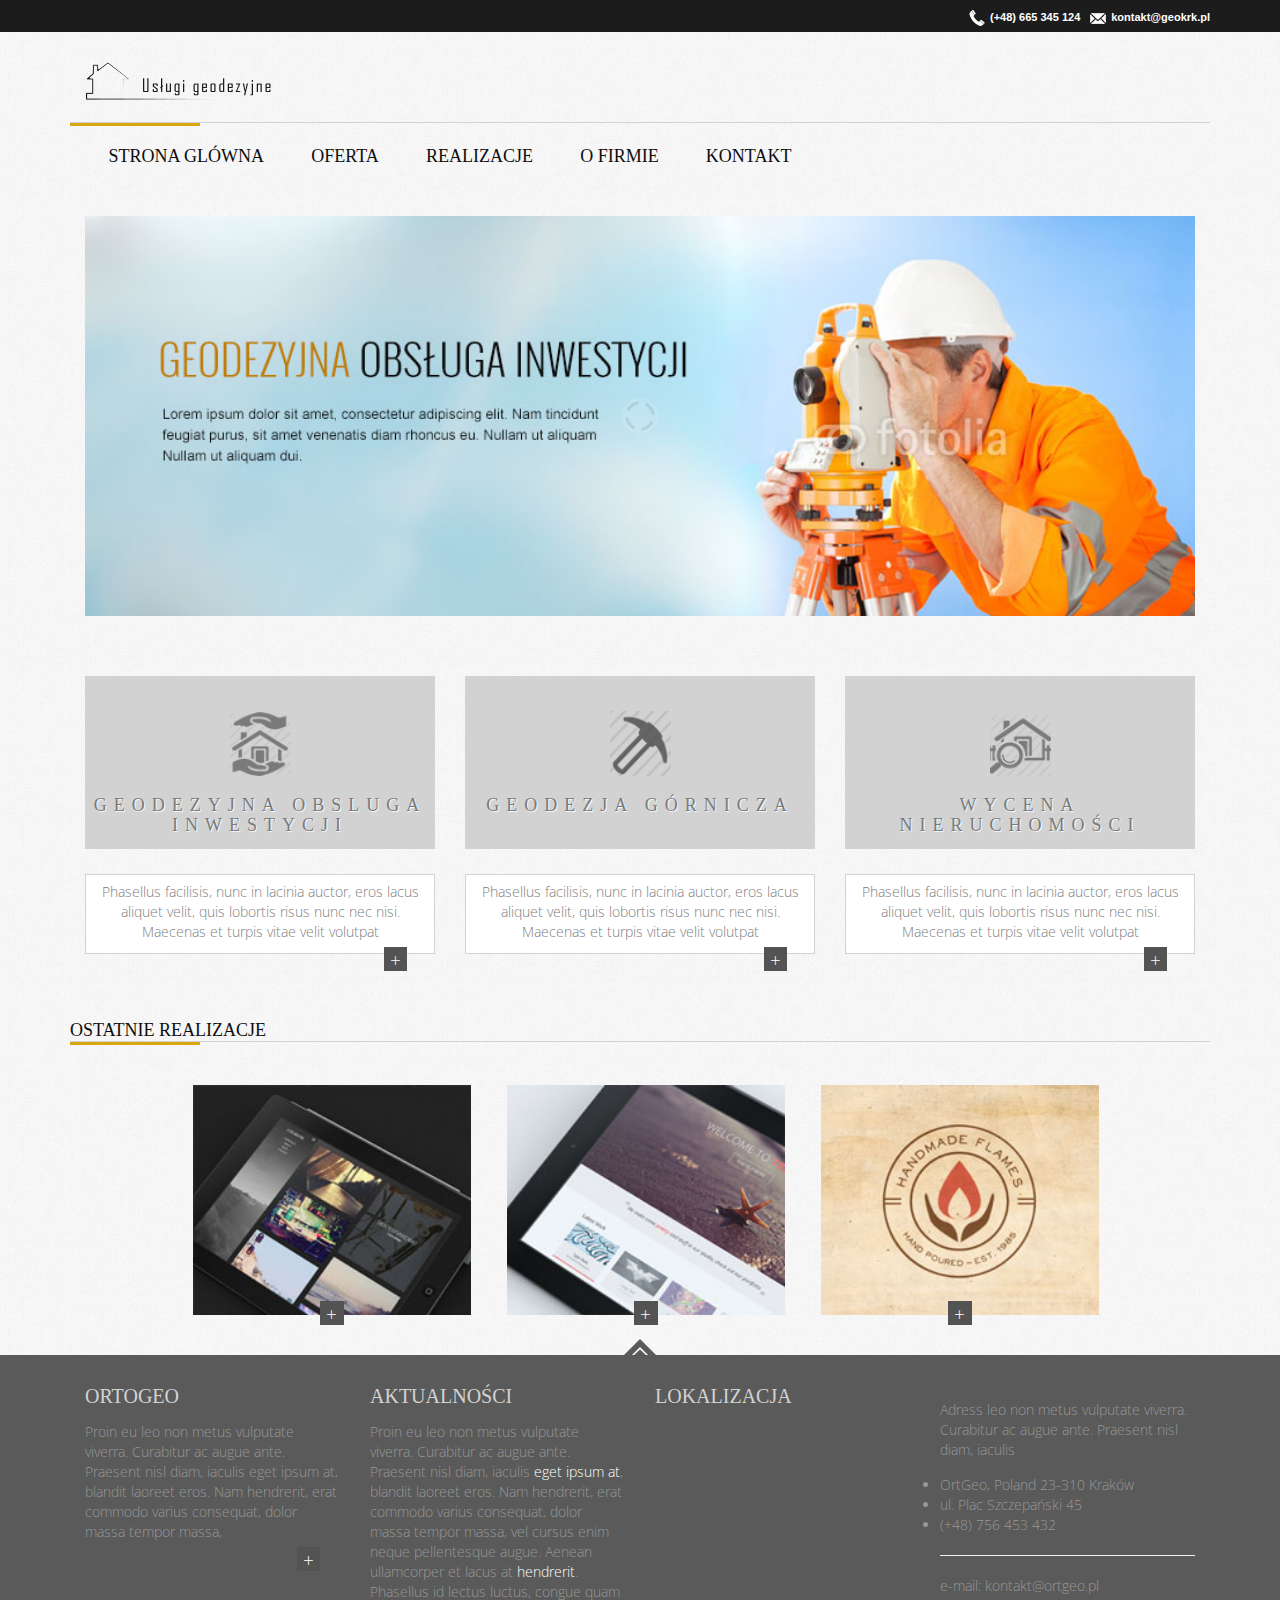
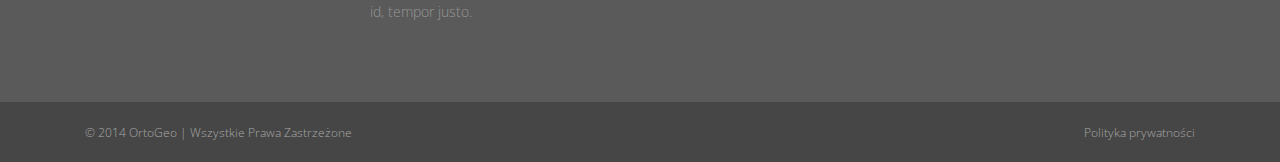
<file: _html/index.html>
<!DOCTYPE html>
<html lang="pl">
	<head>
		<meta charset="utf-8">
		<meta http-equiv="X-UA-Compatible" content="IE=edge">
		<meta name="viewport" content="width=device-width, initial-scale=1">
		<title>OrtoGeo</title>
		<link rel="shortcut icon" type="image/x-icon" href="favicon.png" />
		<link href="fonts/font-awesome-4.1.0/css/font-awesome.min.css" rel="stylesheet">
		<link href="css/bootstrap-3.1.1.min.css" rel="stylesheet">
		<link href="css/lollies.min.css" rel="stylesheet">
		<link href="css/custom.css" rel="stylesheet">

	



		<!--[if lt IE 9]>
			<script src="js/html5shiv-3.7.0.js"></script>
			<script src="js/respond-1.4.2.js"></script>
		<![endif]-->
	</head>
	<body>
						<div class="min_navi">
							<div class="container">
<div class="contact"><img src="img/phone.png">(+48) 665 345 124<img src="img/message.png">kontakt@geokrk.pl</div>
</div>

						</div>
		<header id="main-header">
			<div class="container">
				<div class="row">
					<div class="col-md-6 headerMatch">
						<!-- LOGO -->
						<div id="logo"><a href="/"><img src="img/logo.png" /></a></div>
					</div>
					<div class="col-md-6 headerMatch">
						<!-- MASTHEAD -->
						
					</div>
				</div>
				<div class="info_navi-md"></div>
				<div class="info_navi-ms"></div>
			</div>
		</header>
		


		<nav id="main-nav">
			<div class="container">
				<div class="row">
					<div class="col-md-8">
						<!-- NAVIGATION -->
						<div class="navbar navbar-default" role="navigation">
							<div class="navbar-header">
								<button type="button" class="navbar-toggle" data-toggle="collapse" data-target=".navbar-collapse">
									<span class="sr-only">Toggle navigation</span>
									<span class="icon-bar"></span>
									<span class="icon-bar"></span>
									<span class="icon-bar"></span>
								</button>
							</div>
							<div class="navbar-collapse collapse">
								<ul class="nav navbar-nav ">
									<li><a href="#">Strona Glówna</a></li>
									<li><a href="oferta.html">oferta</a></li>
									<li><a href="realiacje.html">realizacje</a></li>
									<li><a href="ofirmie.html">o firmie</a></li>
									<li><a href="kontakt.html">kontakt</a></li>
								
								</ul>
							</div>
						</div>

					</div>
				</div>
			</div>
		</nav>		

<!-- slider start -->
		<div id="slider" class="slider-col">
			<div class="container">
				<div class="row">
					<div class="col-md-12">
						<div class="camera_slider">
							<div data-src="img/slide1.jpg"></div>
							<div data-src="img/slide2.jpg"></div>
						</div>
					</div>
				</div>
			</div>
		</div>		

<!-- slider end -->
		<div class="service-block">
			<div class="container">
				<div class="row">
					<div class="col-md-4 col-sm-4">
						    
 							
								<section><img src="img/icons/icon_7.png" class="img-responsive" alt="Responsive image">

									<div class="text"><h3>geodezyjna obsluga inwestycji</h3></div>

								</section>
								       
									
									<div class="info"><p>Phasellus facilisis, nunc in lacinia auctor, eros lacus aliquet velit, quis lobortis risus nunc nec nisi. Maecenas et turpis vitae velit volutpat </p>

<a href="#"><div class="more">+</div></a>
									</div>


								
							
						
					</div>
					<div class="col-md-4 col-sm-4">
				      
 							
								<section><img src="img/icons/icon_5.png" class="img-responsive" alt="Responsive image">

									<div class="text"><h3>geodezja górnicza</h3></div>

								</section>
								        
									
									<div class="info"><p>Phasellus facilisis, nunc in lacinia auctor, eros lacus aliquet velit, quis lobortis risus nunc nec nisi. Maecenas et turpis vitae velit volutpat </p>

<a href="#"><div class="more">+</div></a>
									</div>
								
							
					
					</div>
					<div class="col-md-4 col-sm-4">
					   
 							
								<section><img src="img/icons/icon_6.png" class="img-responsive" alt="Responsive image">

									<div class="text"><h3>Wycena nieruchomości</h3></div>

								</section>
								  <div class="info"><p>Phasellus facilisis, nunc in lacinia auctor, eros lacus aliquet velit, quis lobortis risus nunc nec nisi. Maecenas et turpis vitae velit volutpat </p>

<a href="#"><div class="more">+</div></a>
								  </div>   
									
									 
								
						
					
					</div>
				</div>
			</div>
		</div>	
<!-- koniec service block -->

<div class="container">
	<div class="podstrona"><h3>Ostatnie realizacje</h3></div>

				<div class="info_navi-md"></div>
				<div class="info_navi-ms"></div>

<div class="service-block">


<!-- carousel -->

<div class="slider">
                      
                        <div class="slides-container">
                            <div class="items">


                                <div>
                                    <a href="#"><img src="img/placeholder_large1.jpg" alt="" /></a>
                                    
                                  
                                    <a class="more" href="#">+</a>
                                </div>


                                <div>
                                    <a href="#"><img src="img/placeholder_large2.jpg" alt="" /></a>
                                    
                                  
                                    <a class="more" href="#">+</a>
                                </div>

                                <div>
                                    <a href="#"><img src="img/placeholder_large3.jpg" alt="" /></a>
                                    
                                  
                                    <a class="more" href="#">+</a>
                                </div>
                                
                                <div>
                                    <a href="#"><img src="img/placeholder_large4.jpg" alt="" /></a>
                                   
                                   
                                    <a class="more" href="#">+</a>
                                </div>


                                <div>
                                    <a href="#"><img src="img/placeholder_large5.jpg" alt="" /></a>
                                    
                                  
                                    <a class="more" href="#">+</a>
                                </div>

                              

                            </div>
                        </div>
                      
                    </div>

<!-- /carousel -->

</div>

</div>


			<div class="footer-block">
			<div class="container">
				<div class="arrow"></div>
				<div class="row">
					<div class="col-md-3">
						<h2>Ortogeo</h2>
						<p>Proin eu leo non metus vulputate viverra. Curabitur ac augue ante. Praesent nisl diam, iaculis eget ipsum at, blandit laoreet eros. Nam hendrerit, erat commodo varius consequat, dolor massa tempor massa, <a href="#"><div class="more2">+</div></a> </p>
					</div>
					<div class="col-md-3">
						<h2>aktualności</h2>
						<p>Proin eu leo non metus vulputate viverra. Curabitur ac augue ante. Praesent nisl diam, iaculis <a href="#">eget ipsum at</a>, blandit laoreet eros. Nam hendrerit, erat commodo varius consequat, dolor massa tempor massa, vel cursus enim neque pellentesque augue. Aenean ullamcorper et lacus at <a href="#">hendrerit</a>. Phasellus id lectus luctus, congue quam id, tempor justo.</p>
					</div>
					<div class="col-md-3">
						<h2>lokalizacja</h2>
						<div id="footer-map"></div>
					</div>
					<div class="col-md-3">
						<h2></h2>
						<p>Adress leo non metus vulputate viverra. Curabitur ac augue ante. Praesent nisl diam, iaculis</p> 
						<li>OrtGeo, Poland 23-310 Kraków</li><li>ul. Plac Szczepański 45</li> <li>(+48) 756 453 432</li><hr><p>e-mail: kontakt@ortgeo.pl</p>
					</div>
				</div>
			</div>
		</div>
		<div class="copyright-block">
			<div class="container">
				<div class="row">
					<div class="col-md-6 col-sm-6 col-xs-12 left">
						<small>&copy; 2014 OrtoGeo | Wszystkie Prawa Zastrzeżone</small>
					</div>
					<div class="col-md-6 col-sm-6 right hidephone">
						<small>Polityka prywatności</small>
					</div>
				</div>
			</div>
		</div>
						
								<!-- SCRIPTS -->
	
	
		<script src="js/jquery-1.7.2.min.js"></script>
		<script src="js/jquery.carouFredSel-6.2.0.js"></script>
		<script src="js/bootstrap-3.1.1.min.js"></script>
		<script src="plugins/backstretch/backstretch-2.0.4.min.js"></script>
		<script src="plugins/camera-slider/camera-slider-1.3.4.min.js"></script>
		<script src="plugins/camera-slider/easing-1.3.min.js"></script>
		<script src="plugins/fancybox/fancybox-1.3.4.pack.js"></script>
		<script src="plugins/fancybox/klass-1.0.min.js"></script>
		<script src="plugins/fancybox/photoswipe-3.0.5.min.js"></script>
		<script src="plugins/hover-animations/transform2d.min.js"></script>
		<script src="plugins/hover-animations/hover-animations-1.0.min.js"></script>
		<script src="plugins/match-height/match-height-0.5.1.min.js"></script>
		<script src="plugins/validation/validation-2.2.min.js"></script>
		<script src="http://maps.google.com/maps/api/js?sensor=false"></script>
		<script src="js/lollies.min.js"></script>
		<script src="js/custom.js"></script>
	</body>
</html>
</file>
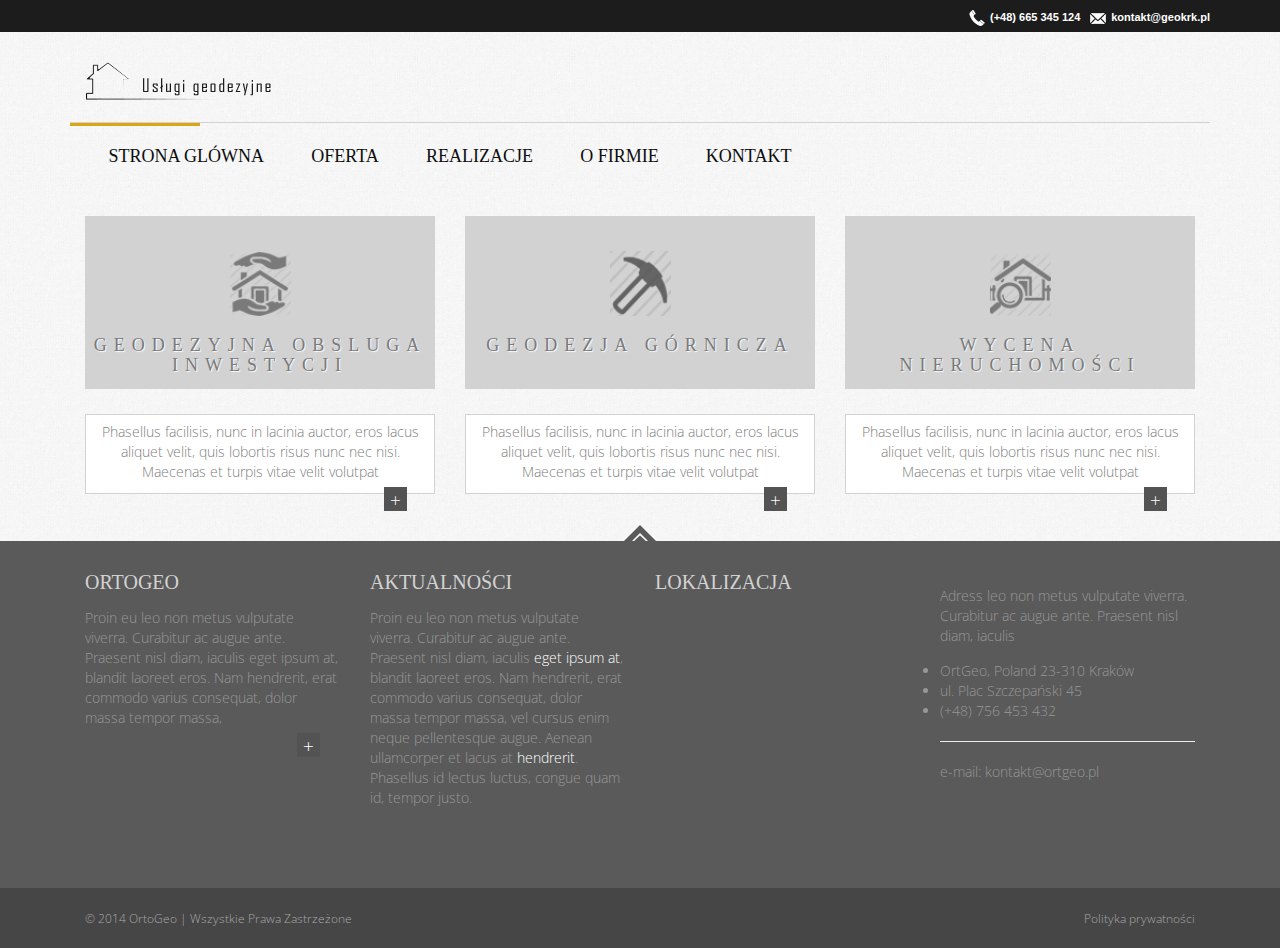
<file: _html/oferta.html>
<!DOCTYPE html>
<html lang="pl">
	<head>
		<meta charset="utf-8">
		<meta http-equiv="X-UA-Compatible" content="IE=edge">
		<meta name="viewport" content="width=device-width, initial-scale=1">
		<title>OrtoGeo</title>
		<link rel="shortcut icon" type="image/x-icon" href="favicon.png" />
		<link href="fonts/font-awesome-4.1.0/css/font-awesome.min.css" rel="stylesheet">
		<link href="css/bootstrap-3.1.1.min.css" rel="stylesheet">
		<link href="css/lollies.min.css" rel="stylesheet">
		<link href="css/custom.css" rel="stylesheet">

	



		<!--[if lt IE 9]>
			<script src="js/html5shiv-3.7.0.js"></script>
			<script src="js/respond-1.4.2.js"></script>
		<![endif]-->
	</head>
	<body>
						<div class="min_navi">
							<div class="container">
<div class="contact"><img src="img/phone.png">(+48) 665 345 124<img src="img/message.png">kontakt@geokrk.pl</div>
</div>

						</div>
		<header id="main-header">
			<div class="container">
				<div class="row">
					<div class="col-md-6 headerMatch">
						<!-- LOGO -->
						<div id="logo"><a href="/"><img src="img/logo.png" /></a></div>
					</div>
					<div class="col-md-6 headerMatch">
						<!-- MASTHEAD -->
						
					</div>
				</div>
				<div class="info_navi-md"></div>
				<div class="info_navi-ms"></div>
			</div>
		</header>
		


		<nav id="main-nav">
			<div class="container">
				<div class="row">
					<div class="col-md-8">
						<!-- NAVIGATION -->
						<div class="navbar navbar-default" role="navigation">
							<div class="navbar-header">
								<button type="button" class="navbar-toggle" data-toggle="collapse" data-target=".navbar-collapse">
									<span class="sr-only">Toggle navigation</span>
									<span class="icon-bar"></span>
									<span class="icon-bar"></span>
									<span class="icon-bar"></span>
								</button>
							</div>
							<div class="navbar-collapse collapse">
							<ul class="nav navbar-nav ">
									<li><a href="index.html">Strona Glówna</a></li>
									<li><a href="oferta.html">oferta</a></li>
									<li><a href="realizacje.html">realizacje</a></li>
									<li><a href="ofirmie.html">o firmie</a></li>
									<li><a href="kontakt.html">kontakt</a></li>
								
								</ul>
							</div>
						</div>

					</div>
				</div>
			</div>
		</nav>		


		<div class="service-block">
			<div class="container">
				<div class="row">
					<div class="col-md-4 col-sm-4">
						    
 							
								<section><img src="img/icons/icon_7.png" class="img-responsive" alt="Responsive image">

									<div class="text"><h3>geodezyjna obsluga inwestycji</h3></div>

								</section>
								       
									
									<div class="info"><p>Phasellus facilisis, nunc in lacinia auctor, eros lacus aliquet velit, quis lobortis risus nunc nec nisi. Maecenas et turpis vitae velit volutpat </p>

<a href="#"><div class="more">+</div></a>
									</div>


								
							
						
					</div>
					<div class="col-md-4 col-sm-4">
				      
 							
								<section><img src="img/icons/icon_5.png" class="img-responsive" alt="Responsive image">

									<div class="text"><h3>geodezja górnicza</h3></div>

								</section>
								        
									
									<div class="info"><p>Phasellus facilisis, nunc in lacinia auctor, eros lacus aliquet velit, quis lobortis risus nunc nec nisi. Maecenas et turpis vitae velit volutpat </p>

<a href="#"><div class="more">+</div></a>
									</div>
								
							
					
					</div>
					<div class="col-md-4 col-sm-4">
					   
 							
								<section><img src="img/icons/icon_6.png" class="img-responsive" alt="Responsive image">

									<div class="text"><h3>Wycena nieruchomości</h3></div>

								</section>
								  <div class="info"><p>Phasellus facilisis, nunc in lacinia auctor, eros lacus aliquet velit, quis lobortis risus nunc nec nisi. Maecenas et turpis vitae velit volutpat </p>

<a href="#"><div class="more">+</div></a>
								  </div>   
									
									 
								
						
					
					</div>
				</div>
			</div>
		</div>	
<!-- koniec service block -->




			<div class="footer-block">
			<div class="container">
				<div class="arrow"></div>
				<div class="row">
					<div class="col-md-3">
						<h2>Ortogeo</h2>
						<p>Proin eu leo non metus vulputate viverra. Curabitur ac augue ante. Praesent nisl diam, iaculis eget ipsum at, blandit laoreet eros. Nam hendrerit, erat commodo varius consequat, dolor massa tempor massa, <a href="#"><div class="more2">+</div></a> </p>
					</div>
					<div class="col-md-3">
						<h2>aktualności</h2>
						<p>Proin eu leo non metus vulputate viverra. Curabitur ac augue ante. Praesent nisl diam, iaculis <a href="#">eget ipsum at</a>, blandit laoreet eros. Nam hendrerit, erat commodo varius consequat, dolor massa tempor massa, vel cursus enim neque pellentesque augue. Aenean ullamcorper et lacus at <a href="#">hendrerit</a>. Phasellus id lectus luctus, congue quam id, tempor justo.</p>
					</div>
					<div class="col-md-3">
						<h2>lokalizacja</h2>
						<div id="footer-map"></div>
					</div>
					<div class="col-md-3">
						<h2></h2>
						<p>Adress leo non metus vulputate viverra. Curabitur ac augue ante. Praesent nisl diam, iaculis</p> 
						<li>OrtGeo, Poland 23-310 Kraków</li><li>ul. Plac Szczepański 45</li> <li>(+48) 756 453 432</li><hr><p>e-mail: kontakt@ortgeo.pl</p>
					</div>
				</div>
			</div>
		</div>
		<div class="copyright-block">
			<div class="container">
				<div class="row">
					<div class="col-md-6 col-sm-6 col-xs-12 left">
						<small>&copy; 2014 OrtoGeo | Wszystkie Prawa Zastrzeżone</small>
					</div>
					<div class="col-md-6 col-sm-6 right hidephone">
						<small>Polityka prywatności</small>
					</div>
				</div>
			</div>
		</div>
						
								<!-- SCRIPTS -->
	
	
		<script src="js/jquery-1.7.2.min.js"></script>
		<script src="js/jquery.carouFredSel-6.2.0.js"></script>
		<script src="js/bootstrap-3.1.1.min.js"></script>
		<script src="plugins/backstretch/backstretch-2.0.4.min.js"></script>
		<script src="plugins/camera-slider/camera-slider-1.3.4.min.js"></script>
		<script src="plugins/camera-slider/easing-1.3.min.js"></script>
		<script src="plugins/fancybox/fancybox-1.3.4.pack.js"></script>
		<script src="plugins/fancybox/klass-1.0.min.js"></script>
		<script src="plugins/fancybox/photoswipe-3.0.5.min.js"></script>
		<script src="plugins/hover-animations/transform2d.min.js"></script>
		<script src="plugins/hover-animations/hover-animations-1.0.min.js"></script>
		<script src="plugins/match-height/match-height-0.5.1.min.js"></script>
		<script src="plugins/validation/validation-2.2.min.js"></script>
		<script src="http://maps.google.com/maps/api/js?sensor=false"></script>
		<script src="js/lollies.min.js"></script>
		<script src="js/custom.js"></script>
	</body>
</html>
</file>
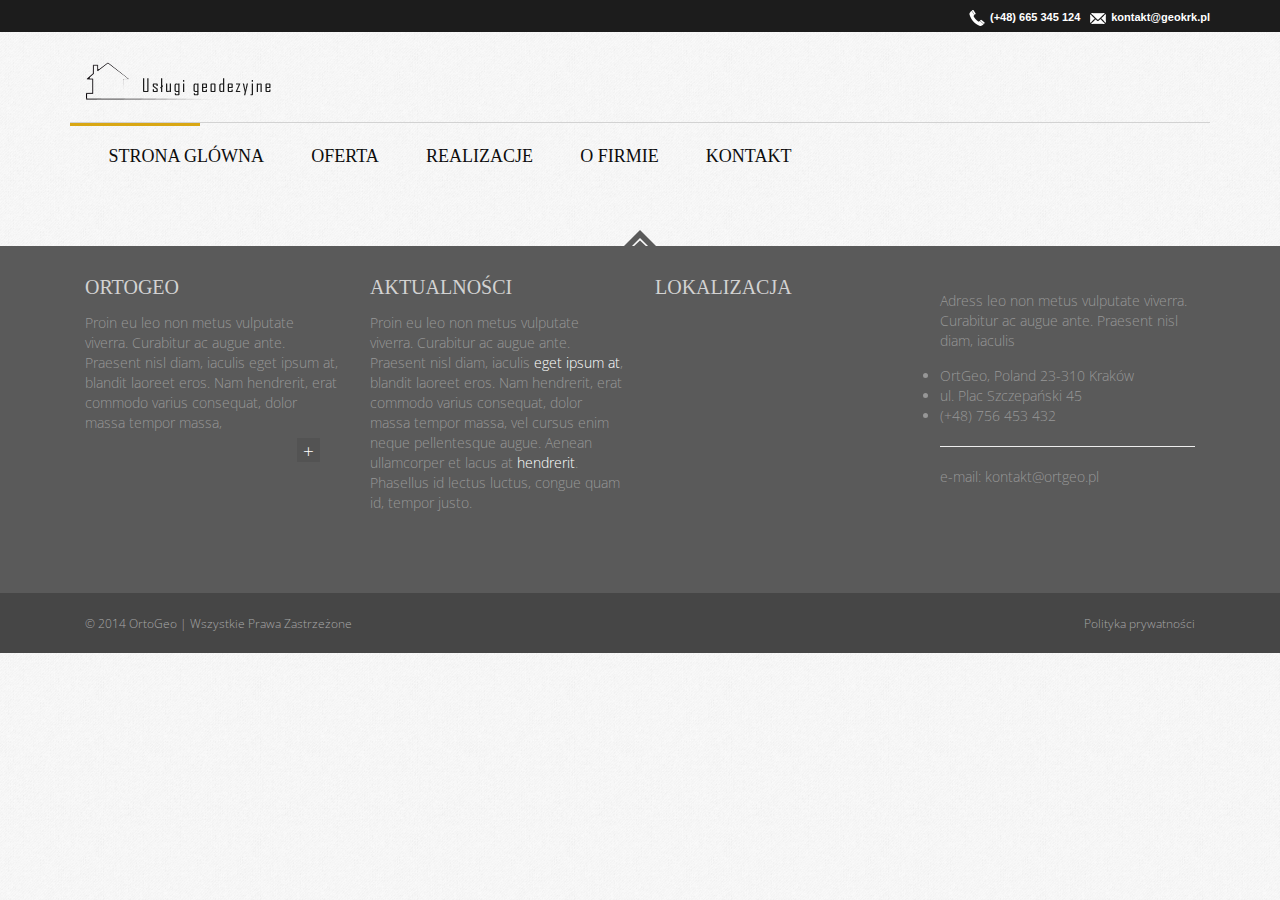
<file: _html/podstrona_szablon.html>
<!DOCTYPE html>
<html lang="pl">
	<head>
		<meta charset="utf-8">
		<meta http-equiv="X-UA-Compatible" content="IE=edge">
		<meta name="viewport" content="width=device-width, initial-scale=1">
		<title>OrtoGeo</title>
		<link rel="shortcut icon" type="image/x-icon" href="favicon.png" />
		<link href="fonts/font-awesome-4.1.0/css/font-awesome.min.css" rel="stylesheet">
		<link href="css/bootstrap-3.1.1.min.css" rel="stylesheet">
		<link href="css/lollies.min.css" rel="stylesheet">
		<link href="css/custom.css" rel="stylesheet">

	



		<!--[if lt IE 9]>
			<script src="js/html5shiv-3.7.0.js"></script>
			<script src="js/respond-1.4.2.js"></script>
		<![endif]-->
	</head>
	<body>
						<div class="min_navi">
							<div class="container">
<div class="contact"><img src="img/phone.png">(+48) 665 345 124<img src="img/message.png">kontakt@geokrk.pl</div>
</div>

						</div>
		<header id="main-header">
			<div class="container">
				<div class="row">
					<div class="col-md-6 headerMatch">
						<!-- LOGO -->
						<div id="logo"><a href="/"><img src="img/logo.png" /></a></div>
					</div>
					<div class="col-md-6 headerMatch">
						<!-- MASTHEAD -->
						
					</div>
				</div>
				<div class="info_navi-md"></div>
				<div class="info_navi-ms"></div>
			</div>
		</header>
		


		<nav id="main-nav">
			<div class="container">
				<div class="row">
					<div class="col-md-8">
						<!-- NAVIGATION -->
						<div class="navbar navbar-default" role="navigation">
							<div class="navbar-header">
								<button type="button" class="navbar-toggle" data-toggle="collapse" data-target=".navbar-collapse">
									<span class="sr-only">Toggle navigation</span>
									<span class="icon-bar"></span>
									<span class="icon-bar"></span>
									<span class="icon-bar"></span>
								</button>
							</div>
							<div class="navbar-collapse collapse">
								<ul class="nav navbar-nav ">
									<li><a href="index.html">Strona Glówna</a></li>
									<li><a href="oferta.html">oferta</a></li>
									<li><a href="realizacje.html">realizacje</a></li>
									<li><a href="ofirmie.html">o firmie</a></li>
									<li><a href="kontakt.html">kontakt</a></li>
								
								</ul>
							</div>
						</div>

					</div>
				</div>
			</div>
		</nav>		


		<div class="service-block">
			<div class="container">
				<!-- wpisz podstronę -->
			</div>
		</div>	
<!-- koniec service block -->




			<div class="footer-block">
			<div class="container">
				<div class="arrow"></div>
				<div class="row">
					<div class="col-md-3">
						<h2>Ortogeo</h2>
						<p>Proin eu leo non metus vulputate viverra. Curabitur ac augue ante. Praesent nisl diam, iaculis eget ipsum at, blandit laoreet eros. Nam hendrerit, erat commodo varius consequat, dolor massa tempor massa, <a href="#"><div class="more2">+</div></a> </p>
					</div>
					<div class="col-md-3">
						<h2>aktualności</h2>
						<p>Proin eu leo non metus vulputate viverra. Curabitur ac augue ante. Praesent nisl diam, iaculis <a href="#">eget ipsum at</a>, blandit laoreet eros. Nam hendrerit, erat commodo varius consequat, dolor massa tempor massa, vel cursus enim neque pellentesque augue. Aenean ullamcorper et lacus at <a href="#">hendrerit</a>. Phasellus id lectus luctus, congue quam id, tempor justo.</p>
					</div>
					<div class="col-md-3">
						<h2>lokalizacja</h2>
						<div id="footer-map"></div>
					</div>
					<div class="col-md-3">
						<h2></h2>
						<p>Adress leo non metus vulputate viverra. Curabitur ac augue ante. Praesent nisl diam, iaculis</p> 
						<li>OrtGeo, Poland 23-310 Kraków</li><li>ul. Plac Szczepański 45</li> <li>(+48) 756 453 432</li><hr><p>e-mail: kontakt@ortgeo.pl</p>
					</div>
				</div>
			</div>
		</div>
		<div class="copyright-block">
			<div class="container">
				<div class="row">
					<div class="col-md-6 col-sm-6 col-xs-12 left">
						<small>&copy; 2014 OrtoGeo | Wszystkie Prawa Zastrzeżone</small>
					</div>
					<div class="col-md-6 col-sm-6 right hidephone">
						<small>Polityka prywatności</small>
					</div>
				</div>
			</div>
		</div>
						
								<!-- SCRIPTS -->
	
	
		<script src="js/jquery-1.7.2.min.js"></script>
		<script src="js/jquery.carouFredSel-6.2.0.js"></script>
		<script src="js/bootstrap-3.1.1.min.js"></script>
		<script src="plugins/backstretch/backstretch-2.0.4.min.js"></script>
		<script src="plugins/camera-slider/camera-slider-1.3.4.min.js"></script>
		<script src="plugins/camera-slider/easing-1.3.min.js"></script>
		<script src="plugins/fancybox/fancybox-1.3.4.pack.js"></script>
		<script src="plugins/fancybox/klass-1.0.min.js"></script>
		<script src="plugins/fancybox/photoswipe-3.0.5.min.js"></script>
		<script src="plugins/hover-animations/transform2d.min.js"></script>
		<script src="plugins/hover-animations/hover-animations-1.0.min.js"></script>
		<script src="plugins/match-height/match-height-0.5.1.min.js"></script>
		<script src="plugins/validation/validation-2.2.min.js"></script>
		<script src="http://maps.google.com/maps/api/js?sensor=false"></script>
		<script src="js/lollies.min.js"></script>
		<script src="js/custom.js"></script>
	</body>
</html>
</file>
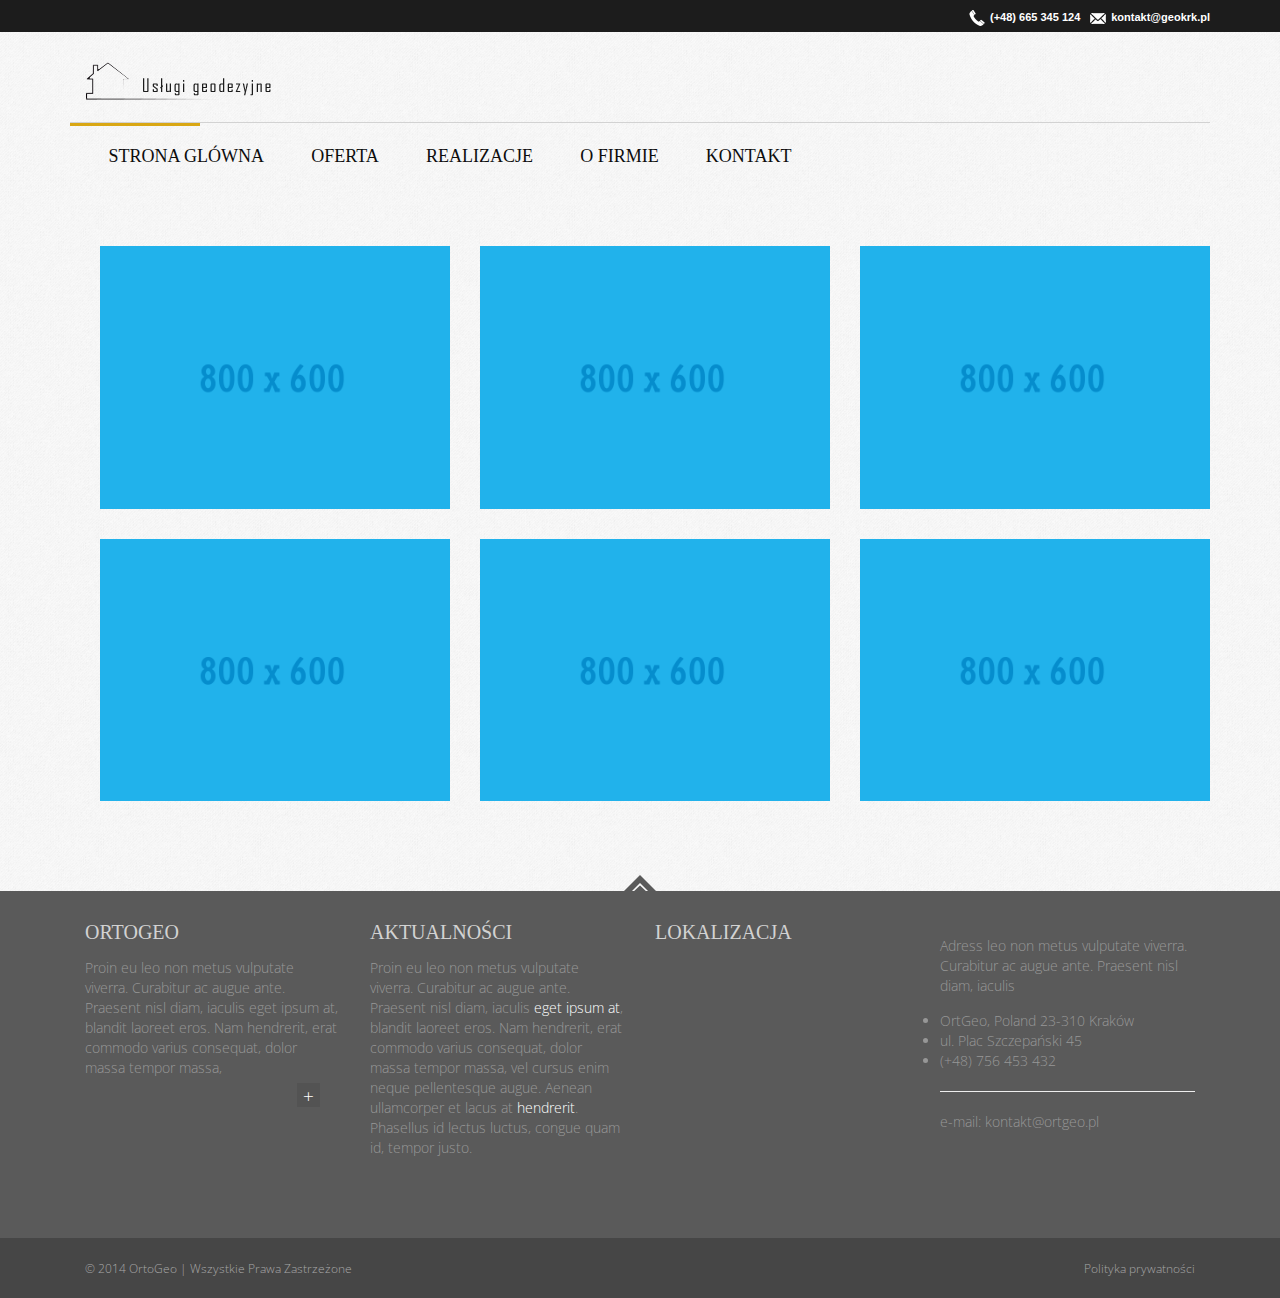
<file: _html/realizacje.html>
<!DOCTYPE html>
<html lang="pl">
	<head>
		<meta charset="utf-8">
		<meta http-equiv="X-UA-Compatible" content="IE=edge">
		<meta name="viewport" content="width=device-width, initial-scale=1">
		<title>OrtoGeo</title>
		<link rel="shortcut icon" type="image/x-icon" href="favicon.png" />
		<link href="fonts/font-awesome-4.1.0/css/font-awesome.min.css" rel="stylesheet">
		<link href="css/bootstrap-3.1.1.min.css" rel="stylesheet">
		<link href="css/lollies.min.css" rel="stylesheet">
		<link href="css/custom.css" rel="stylesheet">

	



		<!--[if lt IE 9]>
			<script src="js/html5shiv-3.7.0.js"></script>
			<script src="js/respond-1.4.2.js"></script>
		<![endif]-->
	</head>
	<body>
						<div class="min_navi">
							<div class="container">
<div class="contact"><img src="img/phone.png">(+48) 665 345 124<img src="img/message.png">kontakt@geokrk.pl</div>
</div>

						</div>
		<header id="main-header">
			<div class="container">
				<div class="row">
					<div class="col-md-6 headerMatch">
						<!-- LOGO -->
						<div id="logo"><a href="/"><img src="img/logo.png" /></a></div>
					</div>
					<div class="col-md-6 headerMatch">
						<!-- MASTHEAD -->
						
					</div>
				</div>
				<div class="info_navi-md"></div>
				<div class="info_navi-ms"></div>
			</div>
		</header>
		


		<nav id="main-nav">
			<div class="container">
				<div class="row">
					<div class="col-md-8">
						<!-- NAVIGATION -->
						<div class="navbar navbar-default" role="navigation">
							<div class="navbar-header">
								<button type="button" class="navbar-toggle" data-toggle="collapse" data-target=".navbar-collapse">
									<span class="sr-only">Toggle navigation</span>
									<span class="icon-bar"></span>
									<span class="icon-bar"></span>
									<span class="icon-bar"></span>
								</button>
							</div>
							<div class="navbar-collapse collapse">
								<ul class="nav navbar-nav ">
									<li><a href="index.html">Strona Glówna</a></li>
									<li><a href="oferta.html">oferta</a></li>
									<li><a href="realizacje.html">realizacje</a></li>
									<li><a href="ofirmie.html">o firmie</a></li>
									<li><a href="kontakt.html">kontakt</a></li>
								
								</ul>
							</div>
						</div>

					</div>
				</div>
			</div>
		</nav>		


		<div class="service-block">
			<div class="container">
				<div class="gallery-block">
			<div class="container">
				<div class="row">
					<div class="col-md-4 col-sm-4">
						<a class="fancybox" rel="gallery_group" href="img/gallery-img.gif"><img src="img/gallery-img.gif" alt=""/></a>
					</div>
					<div class="col-md-4 col-sm-4">
						<a class="fancybox" rel="gallery_group" href="img/gallery-img.gif"><img src="img/gallery-img.gif" alt=""/></a>
					</div>
					<div class="col-md-4 col-sm-4">
						<a class="fancybox" rel="gallery_group" href="img/gallery-img.gif"><img src="img/gallery-img.gif" alt=""/></a>
					</div>
				</div>
				<div class="row">
					<div class="col-md-4 col-sm-4">
						<a class="fancybox" rel="gallery_group" href="img/gallery-img.gif"><img src="img/gallery-img.gif" alt=""/></a>
					</div>
					<div class="col-md-4 col-sm-4">
						<a class="fancybox" rel="gallery_group" href="img/gallery-img.gif"><img src="img/gallery-img.gif" alt=""/></a>
					</div>
					<div class="col-md-4 col-sm-4">
						<a class="fancybox" rel="gallery_group" href="img/gallery-img.gif"><img src="img/gallery-img.gif" alt=""/></a>
					</div>
				</div>
			</div>
		</div>
			</div>
		</div>	
<!-- koniec service block -->




			<div class="footer-block">
			<div class="container">
				<div class="arrow"></div>
				<div class="row">
					<div class="col-md-3">
						<h2>Ortogeo</h2>
						<p>Proin eu leo non metus vulputate viverra. Curabitur ac augue ante. Praesent nisl diam, iaculis eget ipsum at, blandit laoreet eros. Nam hendrerit, erat commodo varius consequat, dolor massa tempor massa, <a href="#"><div class="more2">+</div></a> </p>
					</div>
					<div class="col-md-3">
						<h2>aktualności</h2>
						<p>Proin eu leo non metus vulputate viverra. Curabitur ac augue ante. Praesent nisl diam, iaculis <a href="#">eget ipsum at</a>, blandit laoreet eros. Nam hendrerit, erat commodo varius consequat, dolor massa tempor massa, vel cursus enim neque pellentesque augue. Aenean ullamcorper et lacus at <a href="#">hendrerit</a>. Phasellus id lectus luctus, congue quam id, tempor justo.</p>
					</div>
					<div class="col-md-3">
						<h2>lokalizacja</h2>
						<div id="footer-map"></div>
					</div>
					<div class="col-md-3">
						<h2></h2>
						<p>Adress leo non metus vulputate viverra. Curabitur ac augue ante. Praesent nisl diam, iaculis</p> 
						<li>OrtGeo, Poland 23-310 Kraków</li><li>ul. Plac Szczepański 45</li> <li>(+48) 756 453 432</li><hr><p>e-mail: kontakt@ortgeo.pl</p>
					</div>
				</div>
			</div>
		</div>
		<div class="copyright-block">
			<div class="container">
				<div class="row">
					<div class="col-md-6 col-sm-6 col-xs-12 left">
						<small>&copy; 2014 OrtoGeo | Wszystkie Prawa Zastrzeżone</small>
					</div>
					<div class="col-md-6 col-sm-6 right hidephone">
						<small>Polityka prywatności</small>
					</div>
				</div>
			</div>
		</div>
						
								<!-- SCRIPTS -->
	
	
		<script src="js/jquery-1.7.2.min.js"></script>
		<script src="js/jquery.carouFredSel-6.2.0.js"></script>
		<script src="js/bootstrap-3.1.1.min.js"></script>
		<script src="plugins/backstretch/backstretch-2.0.4.min.js"></script>
		<script src="plugins/camera-slider/camera-slider-1.3.4.min.js"></script>
		<script src="plugins/camera-slider/easing-1.3.min.js"></script>
		<script src="plugins/fancybox/fancybox-1.3.4.pack.js"></script>
		<script src="plugins/fancybox/klass-1.0.min.js"></script>
		<script src="plugins/fancybox/photoswipe-3.0.5.min.js"></script>
		<script src="plugins/hover-animations/transform2d.min.js"></script>
		<script src="plugins/hover-animations/hover-animations-1.0.min.js"></script>
		<script src="plugins/match-height/match-height-0.5.1.min.js"></script>
		<script src="plugins/validation/validation-2.2.min.js"></script>
		<script src="http://maps.google.com/maps/api/js?sensor=false"></script>
		<script src="js/lollies.min.js"></script>
		<script src="js/custom.js"></script>
	</body>
</html>
</file>
<file: _html/css/custom.css>
/*//////////////////////////////////////////////////////////////////////////////////////////*/
/* ORTGEO by designfly*/
/*//////////////////////////////////////////////////////////////////////////////////////////*/

/* PLUGIN CSS */
@import url('../plugins/camera-slider/camera-slider-1.3.4.min.css');
@import url('../plugins/fancybox/fancybox-1.3.4.min.css');
@import url('../plugins/fancybox/photoswipe-3.0.5.min.css');
@import url('../plugins/hover-animations/hover-animations-1.0.min.css');
@import url('../plugins/justinaguilar-animations/animations.css');
@import url('../plugins/validation/validation-2.2.min.css');
@import url('http://fonts.googleapis.com/css?family=Open+Sans:400,300,600,700');
@import url('http://fonts.googleapis.com/css?family=Oswald:300&subset=latin,latin-ext');

/* PAGE MODULES */
body{
	font-family: 'Open Sans', sans-serif;
	font-weight:300;
	color: #005b95;
	background: url(../img/bg.png) repeat}
h1, .h1{
	margin-top: 0px;
	margin-bottom: 30px;
}
h2, .h2{
	margin-top: 0px;
	margin-bottom: 15px;
	font-size: 20px;
}


h3{
	font-family: 'Oswald light';
	color: #7a7a7a;
	font-size: 18px;
}
p {
	margin: 0 0 15px;
}




#main-header{

}


#main-nav a {
	color: #0d0d0d;
	font-family: "Oswald Light";
	font-size: 18px;
	text-transform: uppercase;
}
.content-block{
	background: transparent;
	padding: 30px 0px;
}
.service-block{
	background: transparent;
	padding: 30px 0px;
}
.content-block img{
	margin-bottom: 30px;
}
.gallery-block{
	background: transparent;
	padding: 30px 0px;
}
.gallery-block img{
	margin-bottom: 30px;
}
.form-block{
	background: transparent;
	padding: 30px 0px;
}
.map-block{
	background: transparent;
	padding: 30px 0px;
}
.footer-block{
	background: #5a5a5a;
	padding: 30px 0px;
	color: #979797;
	position: relative;

}

.footer-block a{
	color: #ffffff;
	text-decoration: none;
}

.footer-block h2{
	color: #d2d2d2;
	font-family: "Oswald Light";
	font-size: 20px;
	text-transform: uppercase;
}
.copyright-block{
	background: #464646;
	height:60px;
	line-height:60px;
	color:#a7a7a7;

}
.copyright-block a{
	color:#fff;
}
#map{
	height:400px;	
}
#footer-map{
	height:250px;	
}
[class*="animate-"] .overlay {
	background: #005995;
}

/* NAVIGATION */
.navbar-nav>li>a {
	line-height: 60px;
	height: 60px;
}
.navbar-default .navbar-nav>.active>a, .navbar-default .navbar-nav>.active>a:hover, .navbar-default .navbar-nav>.active>a:focus{
	color: #005b95;
	background-color: #149cd7;
}
.navbar-default .navbar-nav>.open>a, .navbar-default .navbar-nav>.open>a:hover, .navbar-default .navbar-nav>.open>a:focus{
	color: #005b95;
	background-color: #149cd7;
}
.navbar-default .navbar-nav>li>a:hover, .navbar-default .navbar-nav>li>a:focus{
	color: #149cd7;
}
.navbar-default .navbar-nav>li>a{
	color: #fff;
}
.navbar-default .navbar-toggle:hover .icon-bar{
	background-color: #149cd7;
}

/* RESPONSIVE */
@media (min-width: 1230px) {...}

@media (min-width: 1022px) {...}

@media (max-width: 1021px) {...}

@media (min-width: 798px) {...}

@media (max-width: 797px) {...}

@media (max-width: 598px) {...}

@media (max-width: 510px) {...}

@media (min-width: 798px) and (max-width: 1021px) {...}

@media (min-width: 1022px) and (max-width: 1229px) {...}

/*designfly*/

.min_navi{
background-color: #1c1c1c;
width: 100%;
height: 32px;
font-family: "Arial";
font-weight: bold;
}

.min_navi img{
	width: 16px;
	height: auto;
	margin-right: 5px;
	margin-left: 10px;
}


.min_navi .contact{
width: auto;
height: 32px;
float: right;
color: #ffffff;
padding-top: 10px;
font-size: 11px;


}

#logo{
	width: 186px;
	height: 38px;
	margin-bottom: 30px;
}

.info_navi-md{
width: 100%;
height: 1px;
background-color: #d2d2d2;
}

.info_navi-ms{
	max-width: 130px;
	height: 3px;
	background-color: #d9a714;
}

.fa{
	color: #464646;
}

/*bloki info*/

 section{
width: 100%;
height: 173px;
background-color: #d2d2d2;

}


section img{
	width: 61px;
	height: 61px;
	padding-top: 10%;
	margin: 0 auto;

}

section .text{
text-align: center;
text-transform: uppercase;
letter-spacing: 0.5em;
text-shadow:1px 1px 1px #ffffff;

}

.info{
	width: 100%;
	height: 80px;
	background-color: #fff;
	color: #808080;
	margin-top: 25px;
	padding:7px;
	border: solid 1px #d2d2d2;
transition: all 0.3s ease 0s;
-webkit-transition-duration: 0.3s;
-webkit-transition-timing-function: ease;

}

.info p{
	text-align: center;
}

.info:hover{
background-color: #f2d338;
color: #ffffff;
cursor: pointer;
transition: all 0.3s ease 0s;
-webkit-transition-duration: 0.3s;
-webkit-transition-timing-function: ease;

}


.col-md-4 .col-sm-4 a{
text-decoration: none;

}



.more{
width: 23px;
height: 17px;
background-color: #535353;
padding-left: 6px;
padding-bottom: 24px;
color: #ffffff;
font-size: 19px;
float: right;
margin-right: 20px;
margin-top: -10px;

}

.more2{
width: 23px;
height: 17px;
background-color: #535353;
padding-left: 6px;
padding-bottom: 24px;
color: #ffffff;
font-size: 19px;
float: right;
margin-right: 20px;
margin-top: -10px;

}

.more2:hover{
background-color: #f2d338;
color: #464646;
transition: all 0.3s ease 0s;
-webkit-transition-duration: 0.3s;
-webkit-transition-timing-function: ease;
}



.row{
	text-decoration: none;
}

.podstrona{
	width: 100%;
	height: 20px;
padding-bottom: 2px;
}

.podstrona h3{
	font-size: 18px;
	text-align: left;
	text-transform: uppercase;
	font-family: 'Oswald light';
	color: #0d0d0d;
}

.arrow{
height: 16px;
left: 50%;
margin-left: -16px;
position: absolute;
text-indent: -9999px;
top: -16px;
width: 32px;
background-color: transparent;
background-image: url(../img/icons/arrow.png);
background-repeat: no-repeat;
background-position: 0 0;}

/*slider*/
 .slider{
    position: relative;
    width: auto;
}

 .slider .slides-container{
    width: 100%;
    /**/
    margin: 0px auto;
    overflow: hidden;
    position: relative;
    z-index: 2;
    margin-left: 7%;
    
}

.slider .slides-container .items{
    margin-left: 25px;
    margin-top: 10px;
    overflow: hidden;
}

.slider .slides-container .items > div{
    float: left;
    width: 314px;
    color: #331404;
    padding: 0px 18px;
    height: 240px;
    position: relative;
}

.slider .slides-container .items > div h2{
    font-size: 20px;
    margin-top: 30px;
    margin-bottom: 20px;
}

.slider .slides-container .items > div > .more{
    display: block;
    width: 24px;
    height: 24px;
  text-decoration: none;
    position: absolute;
    bottom: 0px;
    left: 50%;
    margin-left: -12px;
    color: #ffffff;
}

.slider .slides-container .items > div > .more:hover{
  background-color: #f2d338;
color: #ffffff;
transition: all 0.3s ease 0s;
-webkit-transition-duration: 0.3s;
-webkit-transition-timing-function: ease;
}

.slider > a{
    display: block;
    position: absolute;
    width: 52px;
    height: 55px;
    top: 40px;
    z-index: 1;
  
    cursor: pointer;
    color: #ffffff;
}

.slider > a.prev{
    background: url('../img/slider-left-arr.png') no-repeat;
    left: -7px;
}

.slider > a.next{
    background: url('../img/slider-right-arr.png') no-repeat;
    right: -8px;
}
</file>
<file: _html/css/lollies.min.css>
/* LOLLYTIN CSS */

body img{width:100%}.row{margin-left:0;margin-right:0}#logo{padding:30px 0}#masthead-container{display:table;height:100%;float:right}#masthead{display:table-cell;vertical-align:middle}#masthead img{width:72px;height:72px}#slider{overflow:auto}.copyright-block .right{text-align:right}.socialmedia a{margin-left:5px}[class*=animate-] .overlay{padding:0 15px!important}.serv-round .overlay,.serv-round img{border-radius:720px}.serv-round h3{text-align:center}.call{background:url(../img/icons/phone.png) no-repeat right center;padding-right:92px;min-height:72px;padding-top:10px;padding-bottom:10px;text-align:right}.call h1{font-size:26px;margin:0}.call p{margin:0;font-size:14px}#toTop{display:none;position:fixed;right:20px;left:auto!important;top:auto;bottom:20px;cursor:pointer;font-size:20px;background:#fff;padding:16px 20px;color:#fff}.animatedElement,.animatedEntrance{visibility:hidden}.slider-col{padding:30px 0}.navbar{min-height:0;margin-bottom:0}.navbar-default{background:0 0;border:none}.navbar-collapse{padding-right:0;padding-left:0;box-shadow:none}.navbar-nav>li{float:none;width:1%;display:table-cell}.navbar-nav>li>a{padding:0;white-space:nowrap;text-align:center}.navbar-toggle{position:relative;float:right;margin-right:0;padding:12px 0;margin-top:8px;margin-bottom:8px;background:0 0;background-image:none;border:0;border-radius:0}.navbar-toggle.left{float:left}.navbar-toggle .icon-bar{display:block;width:30px;height:4px;border-radius:0}.navbar-default .navbar-toggle .icon-bar{background-color:#fff}.navbar-default .navbar-toggle:focus,.navbar-default .navbar-toggle:hover{background:0 0}@media (min-width:1230px){.colWidth{width:1200px!important}}@media (min-width:1022px) and (max-width:1229px){.colWidth{width:1000px!important}}@media (min-width:798px) and (max-width:1021px){.colWidth{width:780px!important}.split-nav-left{padding-right:0}.split-nav-right{padding-left:0}}@media (max-width:797px){.colWidth{width:100%!important;padding-left:0!important;padding-right:0!important}}@media (min-width:1022px){.logo-flag{margin-top:-90px;z-index:100}}@media (max-width:1021px){[class*=animate-] .overlay{padding:15px!important;margin-bottom:30px!important}.call,.socialmedia{display:none}.spacer{min-height:0}}@media (min-width:798px){.vert-nav,.vert-nav-whole-10,.vert-nav-whole-9{display:table!important}.vert-nav .navbar,.vert-nav-whole-10 .navbar,.vert-nav-whole-9 .navbar{display:table-cell;vertical-align:middle}}@media (max-width:797px){.navbar-collapse{max-height:none}.navbar-nav>li{float:none;width:auto;display:block}.navbar-nav{margin:0}.navbar-collapse{border-top:0;background:#005b95}.navbar-default .navbar-nav .open .dropdown-menu>li>a{color:#fff}.navbar-default .navbar-nav .open .dropdown-menu>li>a:focus,.navbar-default .navbar-nav .open .dropdown-menu>li>a:hover{color:#149cd7}.dropdown-header{color:#FFF}.hidephone{display:none}.copyright-block .left{text-align:center}}
</file>
